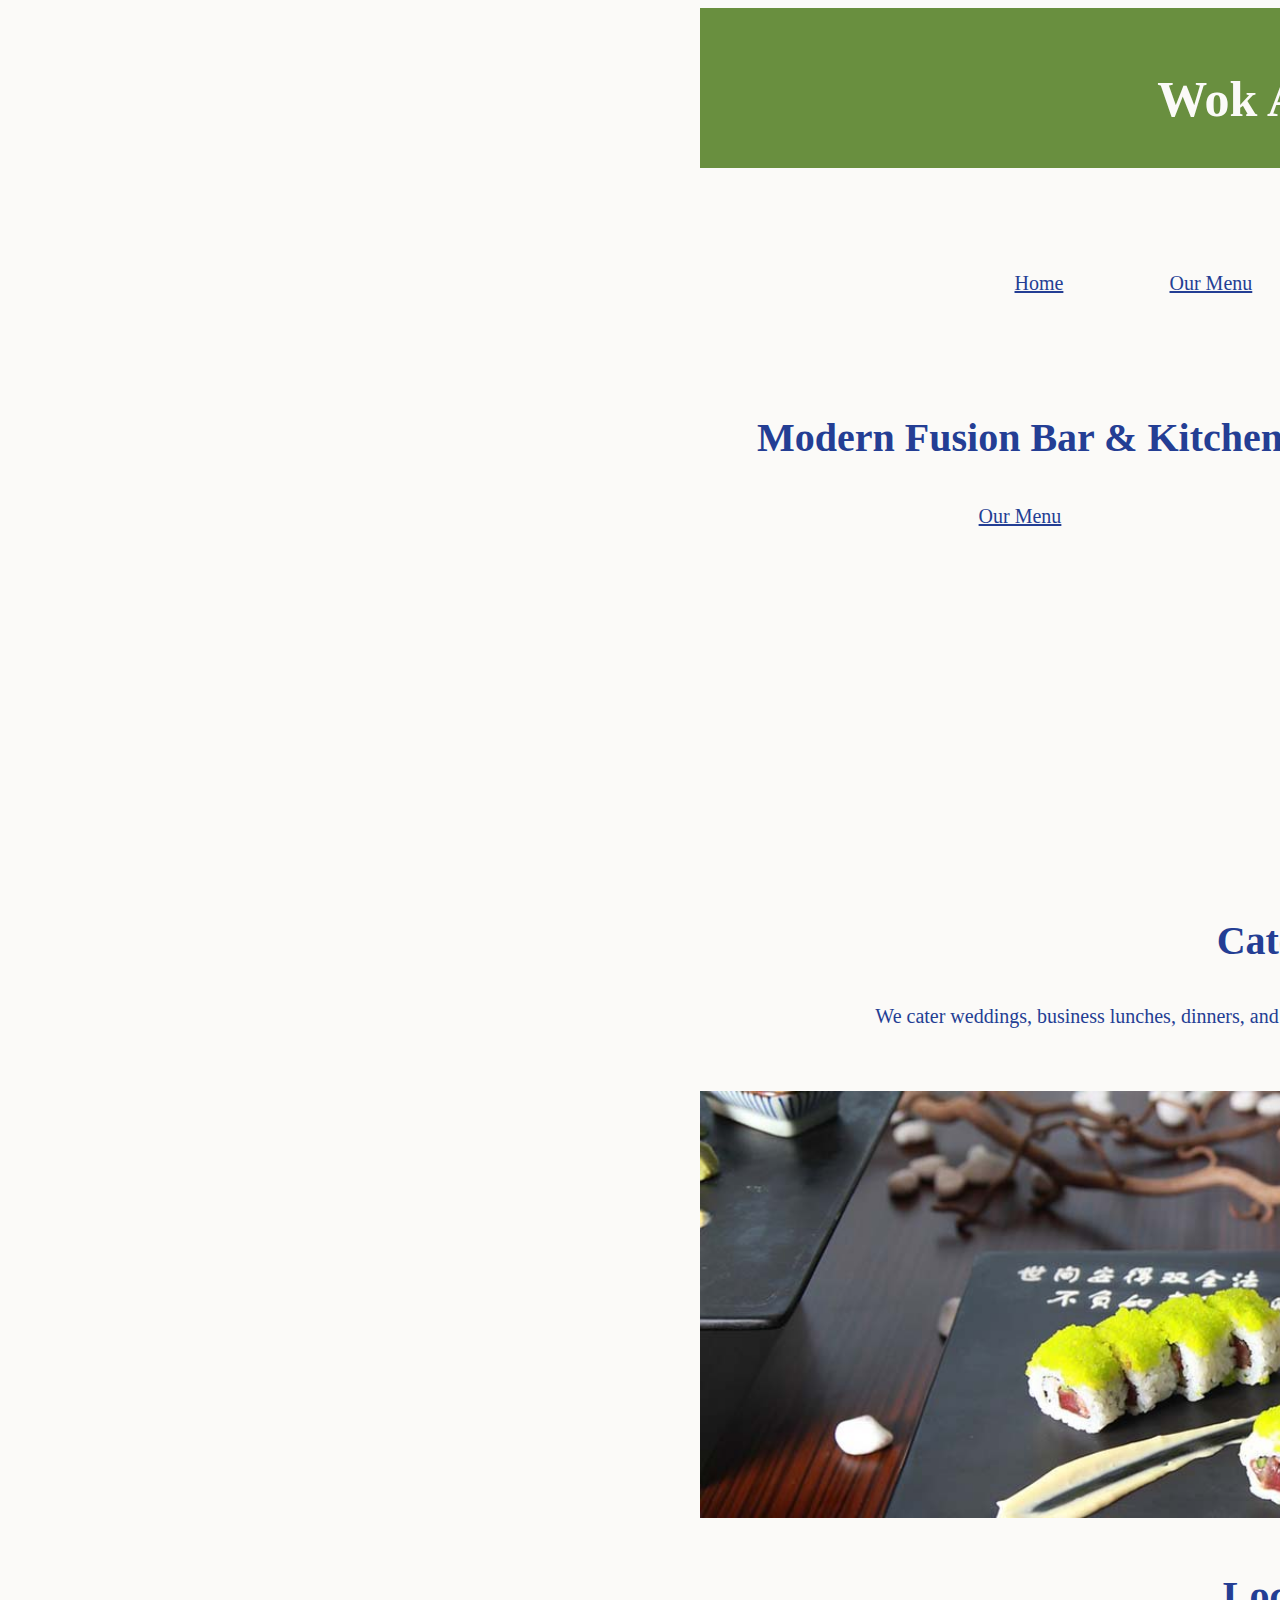
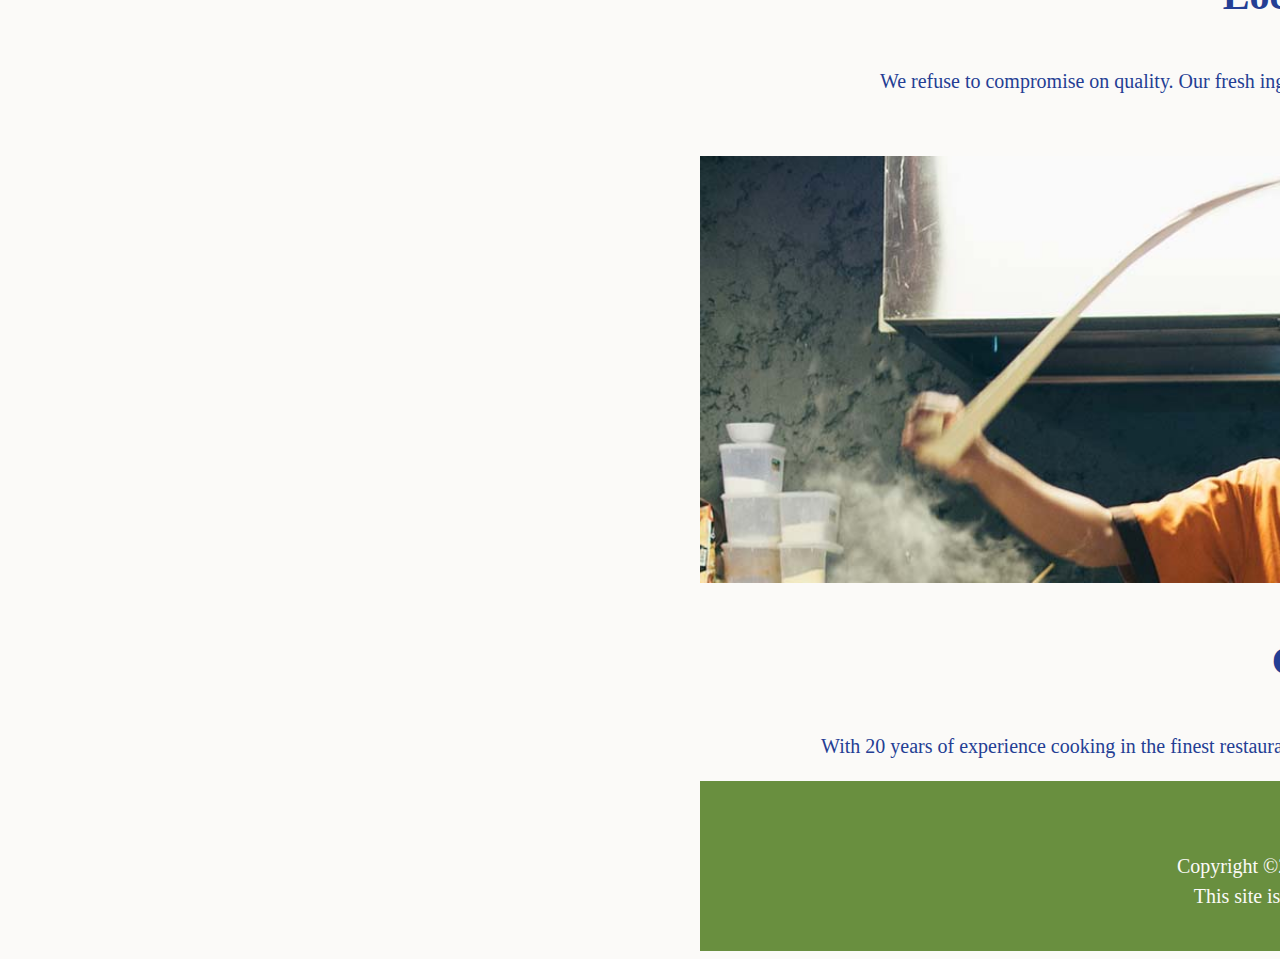
<file: index.html>
<!DOCTYPE html>
<html lang="en">
    <head>
        <meta charset="UTF-8">
        <meta name="author" content="Dylan Scott-Hickling">
        <meta name="description" content="Wok Asian Cuisine final project">
        <title>Wok Asian Cuisine</title>
        <link href="style.css" rel="stylesheet">
        <link rel="icon" href="images/favicon.ico" type="image/x-icon">
        <link rel="shortcut icon" href="images/favicon.ico" type="image/x-icon">
    </head>
    <body>
        <div id="wrapper">
            <header>
                <h1><a href="index.html">Wok Asian Cuisine</a></h1>
            </header>

            <nav>
                <ul>
                    <li><a href="index.html">Home</a></li>
                    <li><a href="menu.html">Our Menu</a></li>
                    <li><a href="order.html">Order Now</a></li>
                    <li><a href="contact.html">Contact Us</a></li>
                </ul>
            </nav>

            <main>
                <img src="images/header-img.jpg" alt="header image">
                <h2>Modern Fusion Bar & Kitchen</h2>
                <p><a href="menu.html">Our Menu</a></p>

                <h3>Cater With Us</h3>
                <p>We cater weddings, business lunches, dinners, and more. Call us to discuss how we can be a part of your next event.</p>
            </main>    
                <section>
                    <img src="images/local.jpg" alt="local">
                    <h3>Local Cuisine</h3>
                    <p>We refuse to compromise on quality. Our fresh ingredients are local and we are committed to serving fresh cuisine.</p>
                </section>

                <section>
                    <img src="images/chef.jpg" alt="chef">
                    <h3>Chef Ly</h3>
                    <p>With 20 years of experience cooking in the finest restaurants, Chef Ly is committed to serving fresh food and unique experiences.</p>
                </section>

            <footer>
                <P>
                    Wok Asian Cuisine<br>
                    Copyright &copy;2023 Wok - All Rights Reserved.<br>
                    This site is for educational purposes only.<br>
                </P>
            </footer>
        </div>
    </body>
</html>
</file>
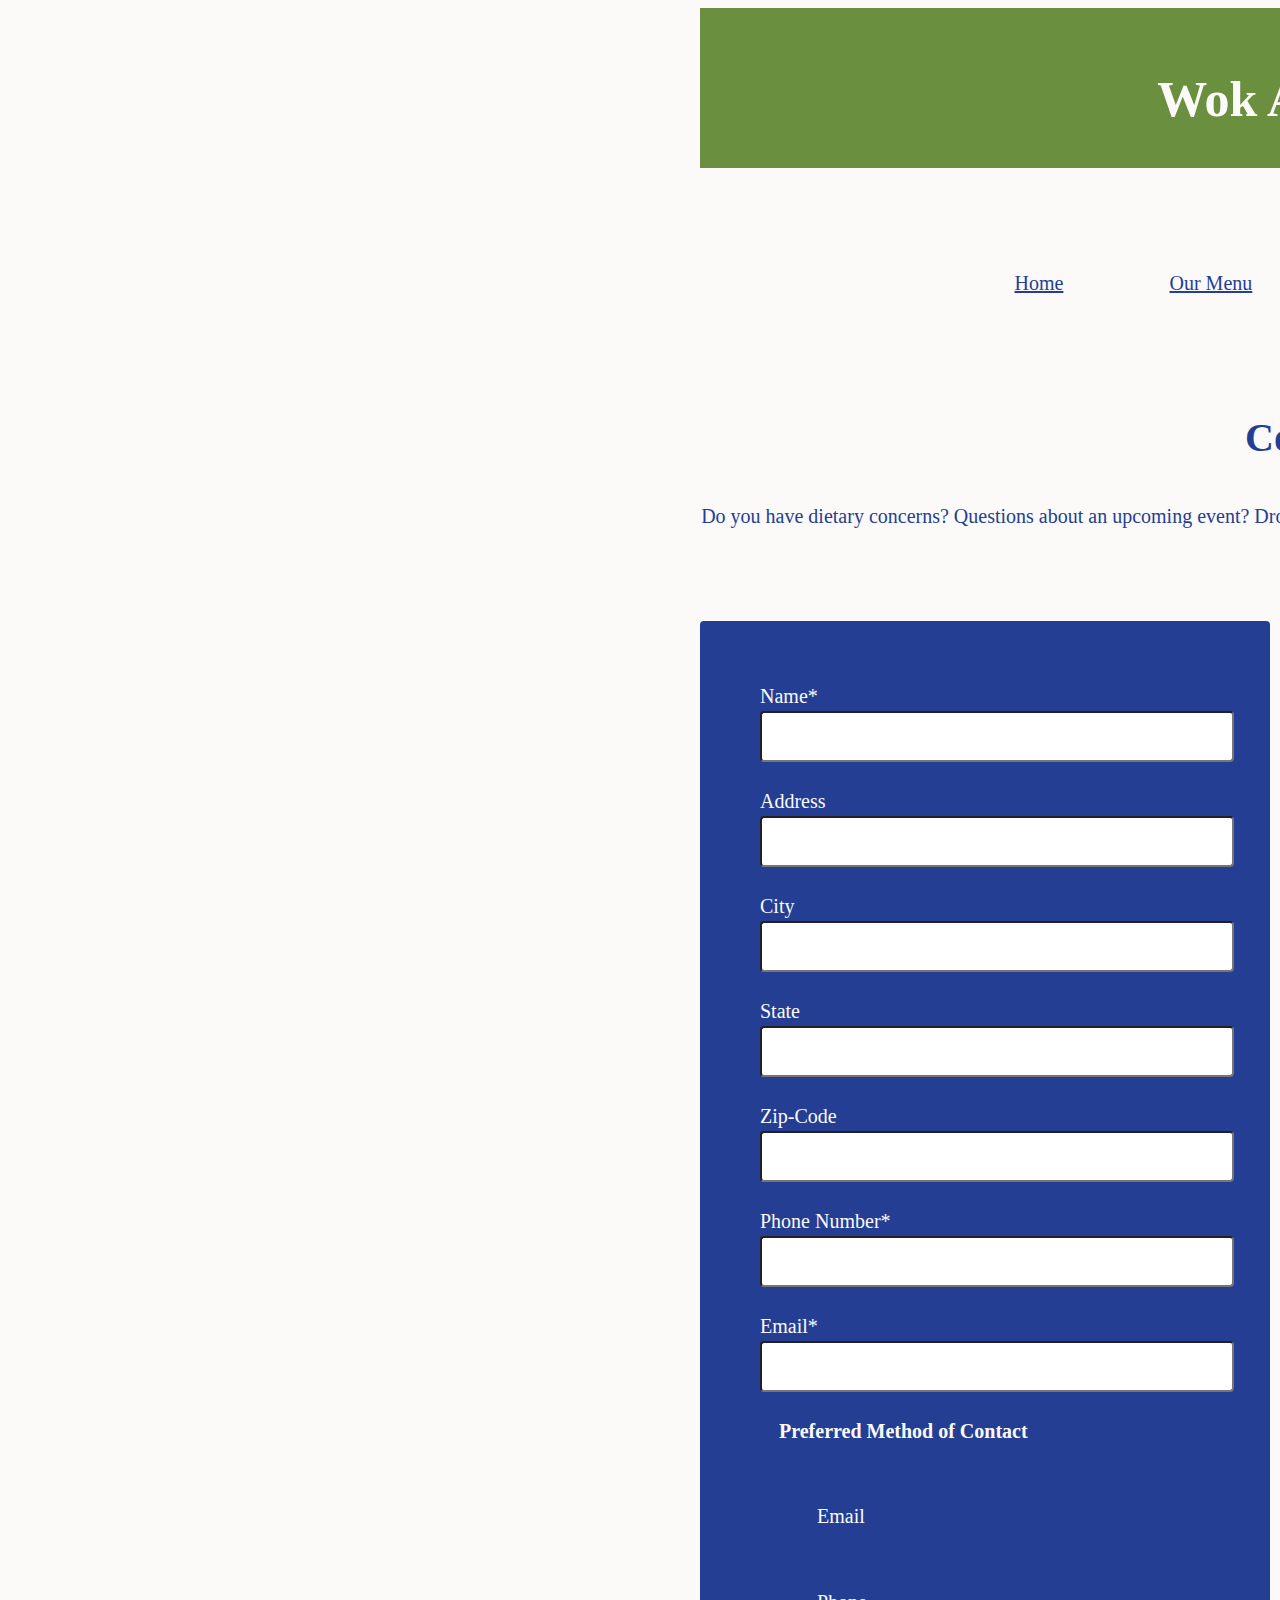
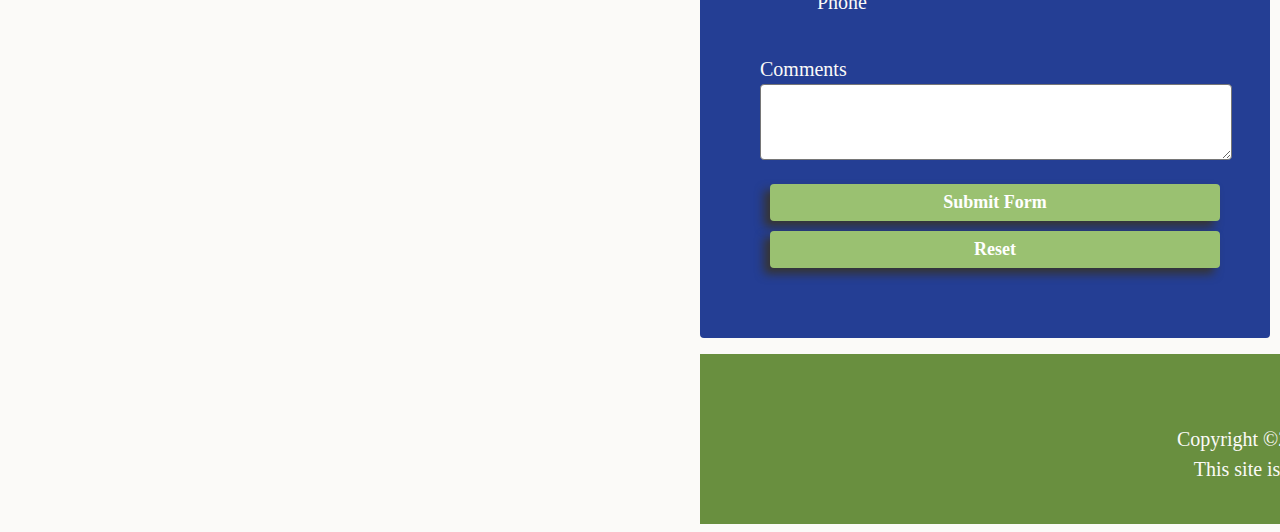
<file: contact.html>
<!DOCTYPE html>
<html lang="en">
    <head>
        <meta charset="UTF-8">
        <meta name="author" content="Dylan Scott-Hickling">
        <meta name="description" content="Wok Asian Cuisine contact page">
        <title>Wok Asian Cuisine | Contact</title>
        <link href="style.css" rel="stylesheet">
        <link rel="icon" href="images/favicon.ico" type="image/x-icon">
        <link rel="shortcut icon" href="images/favicon.ico" type="image/x-icon">
    </head>
    <body>
        <div id="wrapper">
            <header>
                <h1><a href="index.html">Wok Asian Cuisine</a></h1>
            </header>

            <nav>
                <ul>
                    <li><a href="index.html">Home</a></li>
                    <li><a href="menu.html">Our Menu</a></li>
                    <li><a href="order.html">Order Now</a></li>
                    <li><a href="contact.html">Contact Us</a></li>
                </ul>
            </nav>

            <main>
                <h2>Contact Us</h2>
                <p>Do you have dietary concerns? Questions about an upcoming event? Drop us a line, and we'll get back to you soon! Required fields are marked with an asterisk (*).</p>
                <img src="images/contact-img-optional2.jpg" alt="contact-img">
                <section id="form">
                    <form action="https://wp.zybooks.com/form-viewer.php" target="_blank" method="POST">
                        <label for="name">Name*</label>
			            <input type="text" id="none" name="full-name">
		
                        <label for="address">Address</label>
                        <input type="address" id="address" name="address">
                    
                        <label for="city">City</label>
                        <input type="city" id="city" name="city">

                        <label for="state">State</label>
                        <input list="state">
                            <datalist id="state">
                                <option value="Choose Your State">
                                <option value="Alabama">
                                <option value="Alaska">
                                <option value="Arizona">
                                <option value="Arkansas">
                                <option value="California">
                                <option value="Colorado">
                                <option value="Connecticut">
                                <option value="Delaware">
                                <option value="Florida">
                                <option value="Georgia">
                                <option value="Hawaii">
                                <option value="Idaho">
                                <option value="Illinois">
                                <option value="Indiana">
                                <option value="Iowa">
                                <option value="Kansas">
                                <option value="Kentucky">
                                <option value="Maine">
                                <option value="Maryland">
                                <option value="Massachusetts">
                                <option value="Michigan">
                                <option value="Minnesota">
                                <option value="Mississippi">
                                <option value="Missouri">
                                <option value="Montana">
                                <option value="Nebraska">
                                <option value="Nevada">
                                <option value="New Hampshire">
                                <option value="New Jersey">
                                <option value="New Mexico">
                                <option value="New York">
                                <option value="North Carolina">
                                <option value="North Dakota">
                                <option value="Ohio">
                                <option value="Oklahoma">
                                <option value="Oregon">
                                <option value="Pennsylvania">
                                <option value="Rhode Island">
                                <option value="South Carolina">
                                <option value="South Dakota">
                                <option value="Tennessee">
                                <option value="Texas">
                                <option value="Utah">
                                <option value="Vermont">
                                <option value="Virginia">
                                <option value="Washington">
                                <option value="West Virginia">
                                <option value="Wisconsin">
                                <option value="Wyoming">
                            </datalist>	
                        <label for="zip-code">Zip-Code</label>
                        <input type="zip-code" id="zip-code" name="zip-code">
            
                        <label for="phone-number">Phone Number*</label>
                        <input type="tel" id="tel" name="tel">
            
                        <label for="email">Email*</label>
                        <input type="email" id="email" name="email">

                        <fieldset>
                            <legend>Preferred Method of Contact</legend>
                                <input type="radio" id="email" name="contact" value="email" checked>
                                <label for="email">Email</label>
                                
                                <input type="radio" id="phone" name="contact" value="phone">
                                <label for="phone">Phone</label>
                        </fieldset>

                        <label for="comments">Comments</label>
                        <textarea name="comments"></textarea>
                        
                        <input type="submit" value="Submit Form">
                        <input type="reset" value="Reset">
                    </form>
                </section>
            </main>
            <footer>
                <P>
                    Wok Asian Cuisine<br>
                    Copyright &copy;2023 Wok - All Rights Reserved.<br>
                    This site is for educational purposes only.<br>
                </P>
            </footer>
        </div>
    </body>
</html>
</file>
<file: style.css>
*{
    font-family: Cambria, Cochin, Georgia, Times, 'Times New Roman', serif;
    width: 1280px;
    line-height: 1.5;
}

body{
    background-color: #FBFAF8;
    margin-left: 640px;
    margin-right: 640px;
    color: #243E94;
    font-size: 20px;

}

#wrapper{
    background-color: #FBFAF8;
    width:80%;
    margin-top: 0px;
    margin-bottom: 0px;
    margin-left: 60px;
    margin-right: 80px;
}

header, footer{
    padding: 20px;
	background-color: #698F3F;
	color: #FBFAF8;
	text-align: center;
}

header{
    margin-bottom: 50px;
    height: 120px;
}

h1{
    padding-bottom: 30px;
    font-size: 50px;
}
h1 a{
    text-decoration: none;
    color:#FBFAF8;
    padding-bottom: 30px;
}

nav{
    width: 495px;
    margin-top: 0px;
    margin-bottom: 0px;
    margin-left: auto;
    margin-right: auto;
}

nav ul{
    padding: 0px;
}

nav li{
    display: inline-block;
    list-style: none;
    padding: 40px;
    width: 70px;
}

nav a{
    display:inline-block;
    padding: 10px;
    color:#243E94;
}

a:hover{
    background-color: #9AC171;
    padding: 10px;
    width: 100px;
}

main{
    margin-top: 60px;
    color:#243E94;
    text-align: center;
}

main img{
    float: right;
    width: 640px;
    height:auto;
    padding-bottom: 40px;
    
}

h2{
    font-size: 40px;
}

main a{
    padding: 0px;
    color:#243E94;
}

main h3{
	margin-bottom: 30px;
    margin-top: 380px;
    font-size: 40px;
}

section{
    margin-top: 60px;
    color:#243E94;
    text-align: center;
}
section form{
    text-align: left;
}
section h3{
    font-size: 40px;
}

form {
	width: 450px;
	margin-top: 16px;
	margin-bottom: 16px;
	background-color: #243E94;
	padding: 60px;
	color: #FBFAF8;
	border-radius: 4px;	
}

input, label, textarea, select{
	display: block; 
	width: 100%;
}

input{
	padding: 10px;
	font-size: 18px;
	margin-bottom: 24px;
	border-radius: 4px;
	border-style: inset 1px#243E94;
}
select{
	padding: 10px;
	font-size: 18px;
	margin-bottom: 24px;
	border-radius: 4px;
	border-style: inset 1px #243E94;
}

textarea{
	padding: 10px;
	font-size: 18px;
	margin-bottom: 24px;
	border-radius: 4px;
	border-style: inset 1px #243E94;
}

fieldset{
	display: grid;
	grid-template-columns: 1fr;
	row-gap: 8px;
	margin-bottom: 24px;
	border-radius: 4px;
	border-color:#FBFAF8;
    margin-top: 24px;
    border: 25px;
    width: min-content; 
    padding-right: 12px;
    
}

legend{
	font-weight: bold;
}

fieldset label{
	margin-left: 40px;
}

input[type=submit]{
	background-color: #9AC171;
	border: none;
	color: white;
	font-weight: bold;
	box-shadow: -6px 6px 10px #363432;
	font-size:18px;
    padding: 5px;
    margin: 10px;
}

input[type=reset]{
	background-color: #9AC171;
	border: none;
	color: white;
	font-weight: bold;
	box-shadow: -6px 6px 10px #363432;
    padding: 5px;
	font-size:18px;
    margin: 10px;
}

input:invalid{
	border: solid 4px #EF6024;
	box-shadow: -3px 3px 5px #363432;
}

select:invalid{
	border: solid 4px #EF6024;
	box-shadow: -3px 3px 5px #363432;
}

textarea:invalid{
	border: solid 4px #EF6024;
	box-shadow: -3px 3px 5px #363432;
}

input:focus{
	outline: 3px #243E94;
}

select:focus{
	outline: 3px #243E94;
}

textarea:focus{
	outline: 3px #243E94;
}

input[type=submit]:focus {
	outline: solid 3px #EF6024;
}

input[type=submit]:hover {
	box-shadow: -3px 3px 5px #363432;
}


input[type=reset]:hover {
	box-shadow: -3px 3px 5px #363432;
}
</file>
